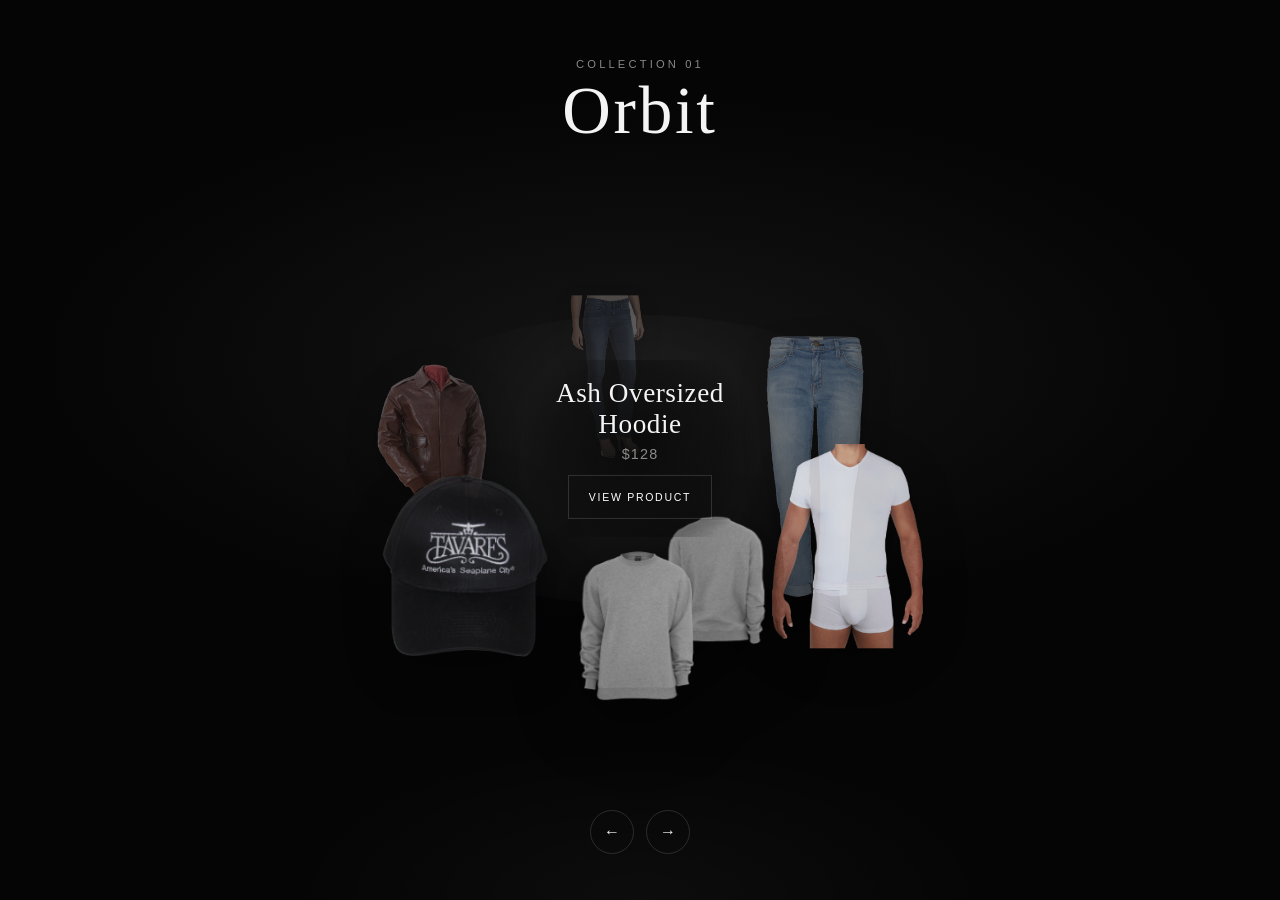
<file: orbital-carousel/index.html>
<!DOCTYPE html>
<html lang="en">
<head>
  <meta charset="UTF-8" />
  <meta name="viewport" content="width=device-width, initial-scale=1.0" />
  <title>Orbital Product Showcase</title>
  <link rel="stylesheet" href="styles.css" />
</head>
<body>
  <main class="showcase">
    <header class="showcase__header">
      <p class="showcase__eyebrow">Collection 01</p>
      <h1 class="showcase__title">Orbit</h1>
    </header>

    <section
      class="orbit"
      id="orbit"
      aria-roledescription="carousel"
      aria-label="Product orbit"
    >
      <div class="orbit__stage" id="orbitStage">
        <div class="orbit__atmosphere" aria-hidden="true"></div>

        <!--
          Product copy lives IN the ring center so tall items
          (jeans/pants) never collide with price + CTA below the stage.
        -->
        <div class="orbit__active" id="orbitActive" aria-live="polite">
          <h2 class="orbit__active-name" id="activeName">—</h2>
          <p class="orbit__active-price" id="activePrice">—</p>
          <a class="orbit__active-cta" id="activeCta" href="#">View Product</a>
        </div>

        <div class="orbit__ring" id="orbitRing"></div>
      </div>

      <div class="orbit__controls">
        <button
          type="button"
          class="orbit__nav"
          id="prevBtn"
          aria-label="Previous product"
        >
          <span aria-hidden="true">←</span>
        </button>
        <button
          type="button"
          class="orbit__nav"
          id="nextBtn"
          aria-label="Next product"
        >
          <span aria-hidden="true">→</span>
        </button>
      </div>
    </section>
  </main>

  <script src="carousel.js"></script>
</body>
</html>
</file>
<file: orbital-carousel/styles.css>
:root {
  --bg: #050505;
  --text: #f4f4f4;
  --text-muted: rgba(244, 244, 244, 0.55);
  --line: rgba(255, 255, 255, 0.14);
  --accent: #ffffff;
  --glow: rgba(255, 255, 255, 0.06);
  --font-display: "Iowan Old Style", "Palatino Linotype", Palatino, "Book Antiqua", Georgia, serif;
  --font-body: "Avenir Next", "Segoe UI", "Helvetica Neue", Helvetica, Arial, sans-serif;
}

*,
*::before,
*::after {
  box-sizing: border-box;
}

html,
body {
  margin: 0;
  min-height: 100%;
}

body {
  background:
    radial-gradient(ellipse 80% 50% at 50% 40%, #141414 0%, transparent 58%),
    radial-gradient(ellipse 55% 35% at 50% 100%, rgba(255, 255, 255, 0.03), transparent 50%),
    var(--bg);
  color: var(--text);
  font-family: var(--font-body);
  overflow-x: hidden;
  -webkit-font-smoothing: antialiased;
}

.showcase {
  min-height: 100vh;
  min-height: 100dvh;
  display: grid;
  grid-template-rows: auto 1fr;
  padding: clamp(1.25rem, 3vw, 2.5rem);
}

.showcase__header {
  text-align: center;
  padding-top: clamp(0.5rem, 2vw, 1.25rem);
}

.showcase__eyebrow {
  margin: 0 0 0.4rem;
  font-size: 0.7rem;
  letter-spacing: 0.28em;
  text-transform: uppercase;
  color: var(--text-muted);
}

.showcase__title {
  margin: 0;
  font-family: var(--font-display);
  font-weight: 400;
  font-size: clamp(2.4rem, 6vw, 4.2rem);
  letter-spacing: 0.04em;
  line-height: 1;
}

.orbit {
  position: relative;
  width: min(1100px, 100%);
  margin: 0 auto;
  display: grid;
  grid-template-rows: 1fr auto;
  align-items: center;
  user-select: none;
  touch-action: none;
  cursor: grab;
}

.orbit.is-dragging {
  cursor: grabbing;
}

.orbit__stage {
  position: relative;
  width: 100%;
  height: clamp(380px, 62vh, 640px);
  margin-inline: auto;
  /* Keep tall silhouettes from painting outside the orbit canvas */
  overflow: visible;
}

.orbit__atmosphere {
  position: absolute;
  inset: 22% 24% 26%;
  border-radius: 50%;
  background: radial-gradient(circle, var(--glow), transparent 70%);
  pointer-events: none;
  z-index: 0;
}

/*
  Center readout: name / price / CTA sit in the open middle of the ring
  so jeans/pants never collide with UI under the stage.
*/
.orbit__active {
  position: absolute;
  top: 46%;
  left: 50%;
  transform: translate(-50%, -50%);
  z-index: 5;
  width: min(240px, 70%);
  text-align: center;
  display: grid;
  justify-items: center;
  gap: 0.35rem;
  padding: 1.1rem 1rem;
  pointer-events: none;
  background: radial-gradient(
    circle at center,
    rgba(5, 5, 5, 0.72) 0%,
    rgba(5, 5, 5, 0.35) 55%,
    transparent 78%
  );
}

.orbit__active-name {
  margin: 0;
  font-family: var(--font-display);
  font-size: clamp(1.2rem, 2.8vw, 1.7rem);
  font-weight: 400;
  letter-spacing: 0.02em;
  line-height: 1.15;
  text-wrap: balance;
}

.orbit__active-price {
  margin: 0;
  color: var(--text-muted);
  font-size: 0.9rem;
  letter-spacing: 0.08em;
}

.orbit__active-cta {
  pointer-events: auto;
  margin-top: 0.45rem;
  display: inline-flex;
  align-items: center;
  justify-content: center;
  min-height: 44px;
  padding: 0.6rem 1.25rem;
  border: 1px solid var(--line);
  color: var(--accent);
  text-decoration: none;
  letter-spacing: 0.16em;
  text-transform: uppercase;
  font-size: 0.66rem;
  transition: background 180ms ease, border-color 180ms ease, color 180ms ease;
}

.orbit__active-cta:hover,
.orbit__active-cta:focus-visible {
  background: #fff;
  color: #050505;
  border-color: #fff;
  outline: none;
}

.orbit__ring {
  position: absolute;
  inset: 0;
  z-index: 2;
}

.orbit__item {
  position: absolute;
  top: 50%;
  left: 50%;
  width: var(--item-size, 190px);
  height: var(--item-size, 190px);
  margin: 0;
  padding: 0;
  border: 0;
  background: transparent;
  color: inherit;
  transform: translate(-50%, -50%);
  transform-origin: center center;
  cursor: pointer;
  appearance: none;
  -webkit-tap-highlight-color: transparent;
  will-change: transform, opacity;
}

.orbit__item:focus-visible {
  outline: 1px solid rgba(255, 255, 255, 0.7);
  outline-offset: 8px;
}

.orbit__item-media {
  width: 100%;
  height: 100%;
  display: grid;
  place-items: center;
  filter: drop-shadow(0 18px 28px rgba(0, 0, 0, 0.45));
}

/*
  Force every SKU into the same square frame so tall pants cannot
  outgrow hoodies/tees and invade the center copy.
*/
.orbit__item-media img {
  width: 100%;
  height: 100%;
  object-fit: contain;
  object-position: center;
  pointer-events: none;
  user-select: none;
  -webkit-user-drag: none;
}

.orbit__item.is-active .orbit__item-media {
  filter: drop-shadow(0 22px 36px rgba(0, 0, 0, 0.55));
}

.orbit__controls {
  display: flex;
  justify-content: center;
  gap: 0.75rem;
  padding: 0.75rem 0 0.5rem;
  position: relative;
  z-index: 6;
}

.orbit__nav {
  width: 44px;
  height: 44px;
  border: 1px solid var(--line);
  border-radius: 50%;
  background: transparent;
  color: var(--text);
  font-size: 1rem;
  cursor: pointer;
  transition: background 180ms ease, border-color 180ms ease;
}

.orbit__nav:hover,
.orbit__nav:focus-visible {
  background: rgba(255, 255, 255, 0.06);
  border-color: rgba(255, 255, 255, 0.35);
  outline: none;
}

@media (max-width: 900px) {
  .orbit__stage {
    height: clamp(360px, 56vh, 540px);
  }

  .orbit__item {
    --item-size: 160px;
  }

  .orbit__active {
    width: min(210px, 72%);
  }
}

@media (max-width: 640px) {
  .showcase {
    padding: 1rem 0.75rem 1.25rem;
  }

  .orbit__stage {
    height: clamp(340px, 52vh, 460px);
  }

  .orbit__item {
    --item-size: 130px;
  }

  .orbit__active {
    top: 45%;
    width: min(190px, 78%);
    padding: 0.85rem 0.75rem;
  }

  .orbit__active-name {
    font-size: 1.15rem;
  }
}

@media (prefers-reduced-motion: reduce) {
  .orbit__item,
  .orbit__active-cta,
  .orbit__nav {
    transition: none !important;
  }
}
</file>
